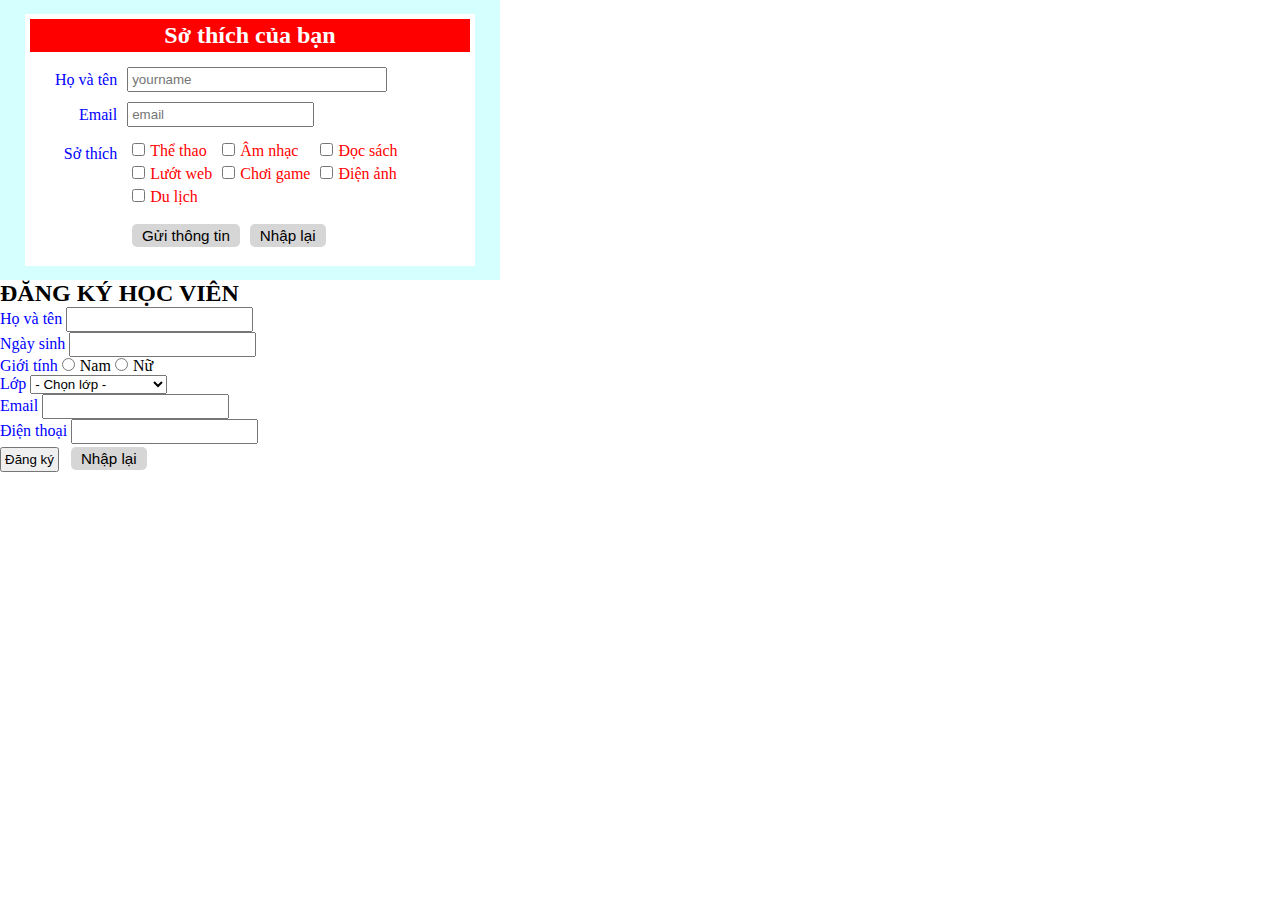
<file: SS3_BT1/index.html>
<!DOCTYPE html>
<html lang="en">

<head>
    <meta charset="UTF-8">
    <meta http-equiv="X-UA-Compatible" content="IE=edge">
    <meta name="viewport" content="width=device-width, initial-scale=1.0">
    <title>Tạo form đơn giản</title>
    <link rel="stylesheet" href="style.css">
</head>

<body>
    <div class="container">
        <div class="container1">
            <form class="hobby">
                <h2>Sở thích của bạn</h2>
                <table class="table1">
                    <tr>
                        <td class="A">
                            <label class="color" for="name">Họ và tên</label>
                        </td>
                        <td>
                            <input class="account" type="text" name="account" placeholder="yourname">
                        </td>
                    </tr>
                    <tr>
                        <td class="A">
                            <label for="email">Email</label>
                        </td>
                        <td>
                            <input type="text" name="email" placeholder="email">
                        </td>
                    </tr>
                    <tr>
                        <td class="A B">
                            <label for="hobby">Sở thích</label>
                        </td>

                        <td>
                            <div class= "hobby1">
                                <div>
                                    <span><input type="checkbox">Thể thao</span>
                                    <span><input type="checkbox">Lướt web</span>
                                    <span><input type="checkbox">Du lịch</span>
                                </div>
                                <div>
                                    <span><input type="checkbox">Âm nhạc</span>
                                    <span><input type="checkbox">Chơi game</span>
                                </div>
                                <div>
                                    <span><input type="checkbox">Đọc sách</span>
                                    <span><input type="checkbox">Điện ảnh</span>
                                </div>
                            </div>
                        </td>


                    </tr>
                    <tr class="button">
                        <td colspan="2">
                            <button>Gửi thông tin</button>
                            <button>Nhập lại</button>
                        </td>
                    </tr>
                </table>
            </form>
        </div>
    </div>











    <form class="register">
        <h2>ĐĂNG KÝ HỌC VIÊN</h2>
        <div>
            <label for="name">Họ và tên</label>
            <input type="text" name="name">
        </div>
        <div>
            <label for="bday">Ngày sinh</label>
            <input type="text" name="bday">
        </div>
        <div>
            <label for="gender">Giới tính</label>
            <input type="radio">Nam
            <input type="radio">Nữ
        </div>
        <div>
            <label for="class">Lớp</label>
            <select>
                <option value="classselect">- Chọn lớp -</option>
                <option value="english">Tiếng Anh</option>
                <option value="japanese">Tiếng Nhật</option>
                <option value="german">Tiếng Đức</option>
                <option value="spanish">Tiếng Tây Ban Nha</option>
            </select>
        </div>
        <div>
            <label>Email</label>
            <input type="text">
        </div>
        <div>
            <label>Điện thoại</label>
            <input type="text">
        </div>
        <input type="submit" value="Đăng ký">
        <button>Nhập lại</button>
    </form>

</body>

</html>
</file>
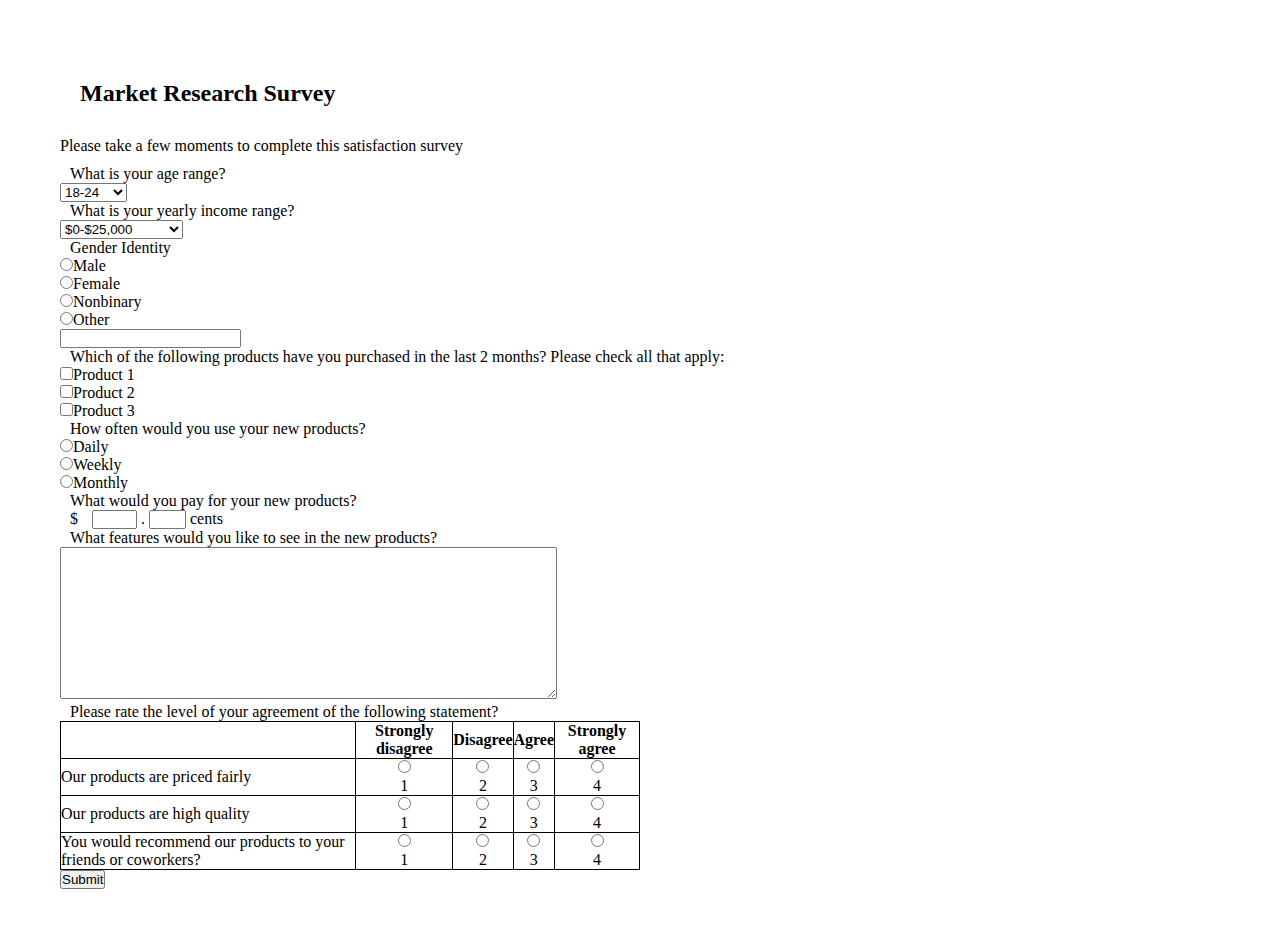
<file: SS3_BT2/index.html>
<!DOCTYPE html>
<html lang="en">

<head>
    <meta charset="UTF-8">
    <meta http-equiv="X-UA-Compatible" content="IE=edge">
    <meta name="viewport" content="width=device-width, initial-scale=1.0">
    <title>Survey</title>
    <link rel="stylesheet" href="style.css">
</head>

<body>
    <div class="container">
        <h2>Market Research Survey</h2>
        <p>Please take a few moments to complete this satisfaction survey</p>
        <label for="age">What is your age range?</label><br>
        <select class="age" name="age">
            <option value="">18-24</option>
            <option value="">24-30</option>
            <option value="">30-40</option>
            <option value="">over 40</option>
        </select>
        <br>
        <label for="income">What is your yearly income range?</label> <br>
        <select name="income">
            <option>$0-$25,000</option>
            <option>$25,000-$35,000</option>
            <option>over $35,000</option>
        </select>
        <form>
            <label for="gender">Gender Identity</label> <br>
            <input type="radio">Male <br>
            <input type="radio">Female <br>
            <input type="radio">Nonbinary <br>
            <input type="radio">Other <br>
            <input type="text">
        </form>
        <form>
            <label for="product">Which of the following products have you purchased in the last 2 months? Please check all
                that apply:</label> <br>
            <input type="checkbox">Product 1 <br>
            <input type="checkbox">Product 2 <br>
            <input type="checkbox">Product 3
        </form>
        <form>
            <label>How often would you use your new products?</label> <br>
            <input type="radio">Daily <br>
            <input type="radio">Weekly <br>
            <input type="radio">Monthly
        </form>
        <form>
            <label for="price">What would you pay for your new products?</label> <br>
            <label for="currency">$</label>
            <input type="text" size="3"> .
            <input type="text" size="2"> cents
        </form>
        <label for="text">What features would you like to see in the new products?</label> <br>
        <textarea name="text" cols="60" rows="10"></textarea> <br>
    
        <label for="table">Please rate the level of your agreement of the following statement?</label> <br>
        <table border="1">
            <thead>
                <tr>
                    <th>&nbsp;</th>
                    <th>Strongly disagree</th>
                    <th>Disagree</th>
                    <th>Agree</th>
                    <th>Strongly agree</th>
                </tr>
            </thead>
           <tbody>

           </tbody>
           <tr>
            <td class="a">Our products are priced fairly</td>
            <td>
                <input type="radio"> <br>
                <label for="">1</label>
            </td>
            <td>
                <input type="radio"> <br>
                <label for="">2</label>
            </td>
            <td>
                <input type="radio"> <br>
                <label for="">3</label>
            </td>
            <td>
                <input type="radio"> <br>
                <label for="">4</label>
            </td>
        </tr>
        <tr>
            <td class="a">Our products are high quality</td>
            <td>
                <input type="radio"> <br>
                <label for="">1</label>
            </td>
            <td>
                <input type="radio"> <br>
                <label for="">2</label>
            </td>
            <td>
                <input type="radio"> <br>
                <label for="">3</label>
            </td>
            <td>
                <input type="radio"> <br>
                <label for="">4</label>
            </td>
        </tr>
        <tr>
            <td class="a">You would recommend our products to your friends or coworkers?</td>
            <td>
                <input type="radio"> <br>
                <label for="">1</label>
            </td>
            <td>
                <input type="radio"> <br>
                <label for="">2</label>
            </td>
            <td>
                <input type="radio"> <br>
                <label for="">3</label>
            </td>
            <td>
                <input type="radio"> <br>
                <label for="">4</label>
            </td>
        </tr>
        </table>
        <button>Submit</button>
    </div>
    

</body>

</html>
</file>
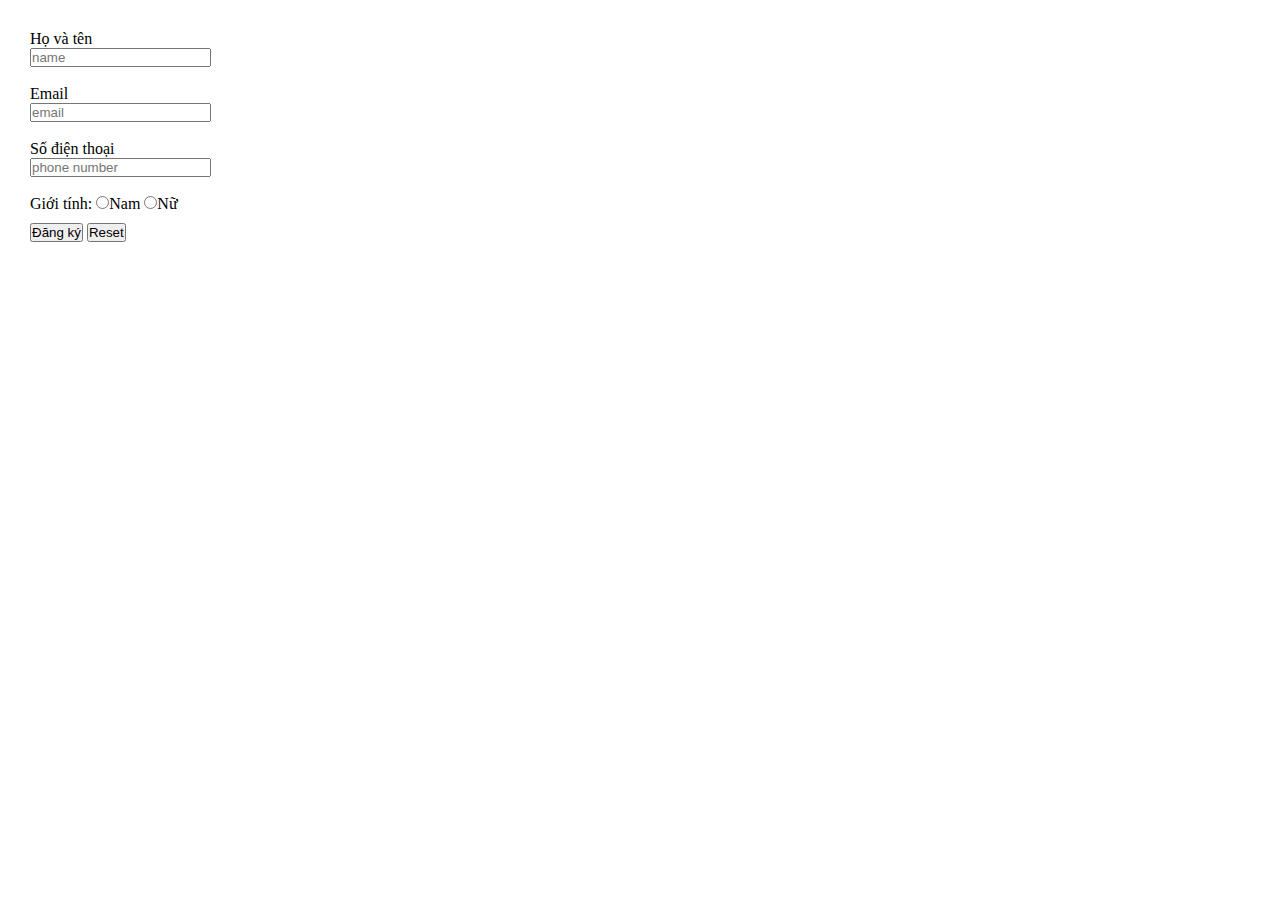
<file: SS3_BT3/index.html>
<!DOCTYPE html>
<html lang="en">

<head>
    <meta charset="UTF-8">
    <meta http-equiv="X-UA-Compatible" content="IE=edge">
    <meta name="viewport" content="width=device-width, initial-scale=1.0">
    <title>User form</title>
    <link rel="stylesheet" href="style.css">
</head>

<body>
    <div class="container">
        <form action="">
            <label for="name">Họ và tên</label> <br>
            <span><input type="text" placeholder="name"></span>
        </form>  <br>
        <form action="">
            <label for="email">Email</label> <br>
            <span><input type="text" placeholder="email"></span> 
        </form> <br>
        <form action="">
            <label for="sdt">Số điện thoại</label> <br>
            <span><input type="text" placeholder="phone number"></span>
        </form> <br>
        
        <form>
            <label for="gender">Giới tính:</label>
            <input type="radio">Nam
            <input type="radio">Nữ
        </form>
        <button>Đăng ký</button>
        <input type="reset">
    </div>

</body>

</html>
</file>
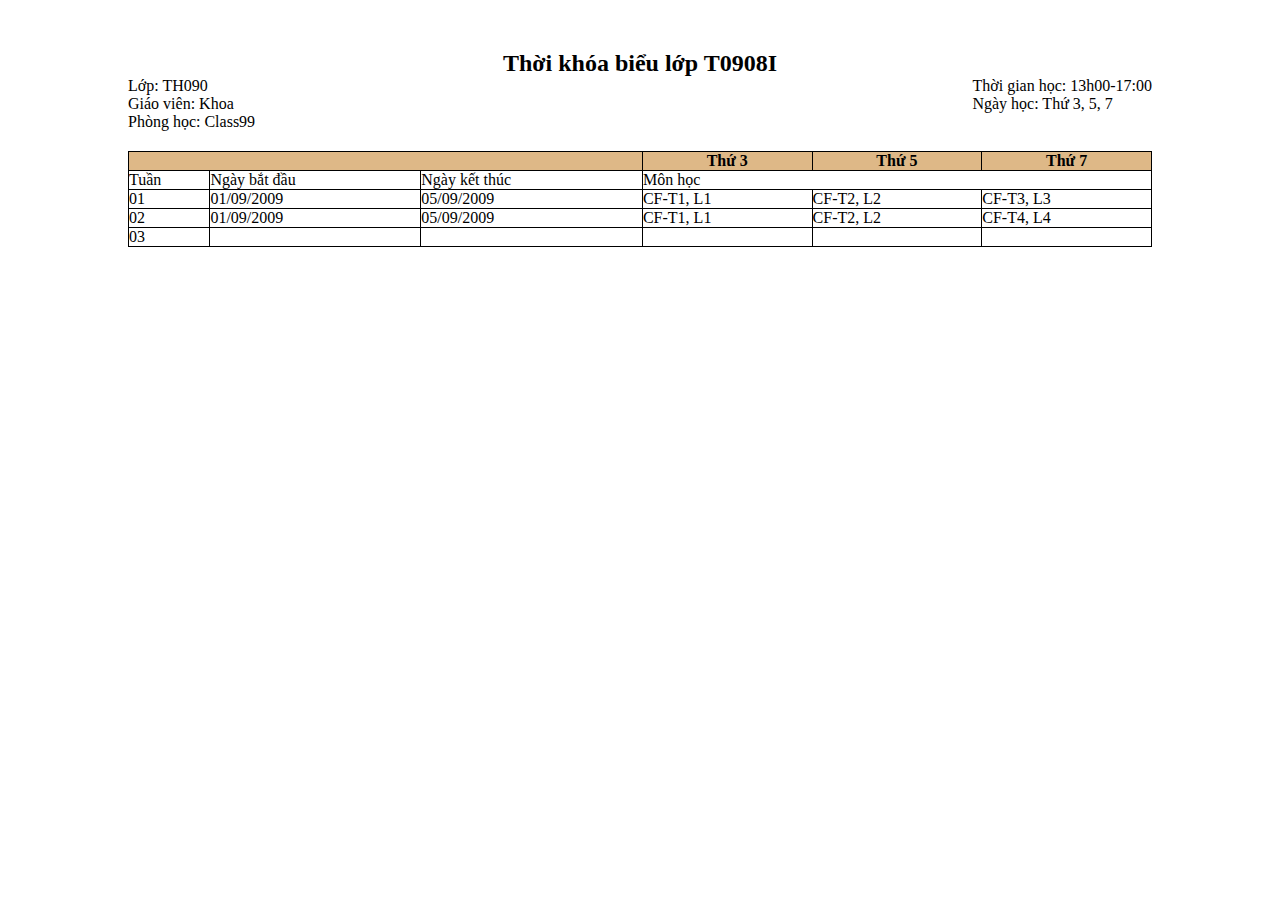
<file: SS3_BT4/index.html>
<!DOCTYPE html>
<html lang="en">

<head>
    <meta charset="UTF-8">
    <meta http-equiv="X-UA-Compatible" content="IE=edge">
    <meta name="viewport" content="width=device-width, initial-scale=1.0">
    <title>Tạo bảng SS3BT4</title>
    <link rel="stylesheet" href="style.css">
</head>

<body>
    <h2>Thời khóa biểu lớp T0908I</h2>
    <div class="a">
        <div class="content">
            <div class="left">
                <p>Lớp: TH090</p>
                <p>Giáo viên: Khoa</p>
                <p>Phòng học: Class99</p>
            </div>
            <div class="right">
                <p>Thời gian học: 13h00-17:00</p>
                <p>Ngày học: Thứ 3, 5, 7</p>
            </div>    
        </div>
       
        <table>
            <thead>
                <th colspan="3">&nbsp;</th>
                <th>Thứ 3</th>
                <th>Thứ 5</th>
                <th>Thứ 7</th>
            </thead>
            <tbody>
                <tr>
                    <td>Tuần</td>
                    <td>Ngày bắt đầu</td>
                    <td>Ngày kết thúc</td>
                    <td colspan="3">Môn học</td>
                </tr>
                <tr>
                    <td>01</td>
                    <td>01/09/2009</td>
                    <td>05/09/2009</td>
                    <td>CF-T1, L1</td>
                    <td>CF-T2, L2</td>
                    <td>CF-T3, L3</td>
                </tr>
                <tr>
                    <td>02</td>
                    <td>01/09/2009</td>
                    <td>05/09/2009</td>
                    <td>CF-T1, L1</td>
                    <td>CF-T2, L2</td>
                    <td>CF-T4, L4</td>
                <tr>
                    <td>03</td>
                    <td>&nbsp;</td>
                    <td>&nbsp;</td>
                    <td>&nbsp;</td>
                    <td>&nbsp;</td>
                    <td>&nbsp;</td>
                </tr>
                </tr>
            </tbody>
    
            <tr>
    
            </tr>
            <tr>
    
            </tr>
        </table>
    </div>
    
</body>

</html>
</file>
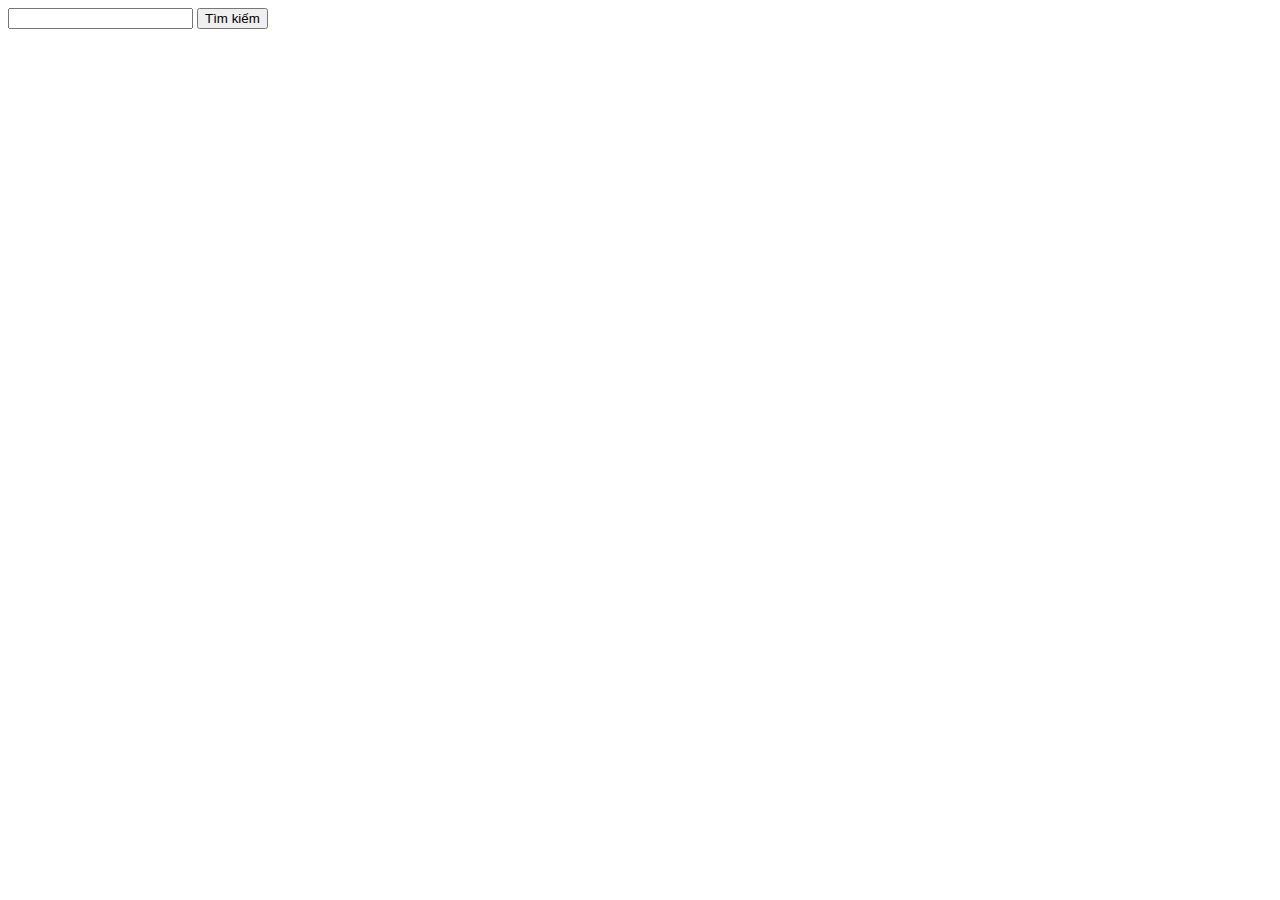
<file: SS3_Thuchanh2/index.html>
<!DOCTYPE html>
<html lang="en">
<head>
    <meta charset="UTF-8">
    <meta http-equiv="X-UA-Compatible" content="IE=edge">
    <meta name="viewport" content="width=device-width, initial-scale=1.0">
    <title>Thanh tìm kiếm trên Google </title>
   
</head>
<body>
    <div class="content">
    <form method="get" action="https://www.google.com/">
        <input type="text" name="q">
        <input type="submit" value="Tìm kiếm">
    </form>
</div>
    
</body>
</html>
</file>
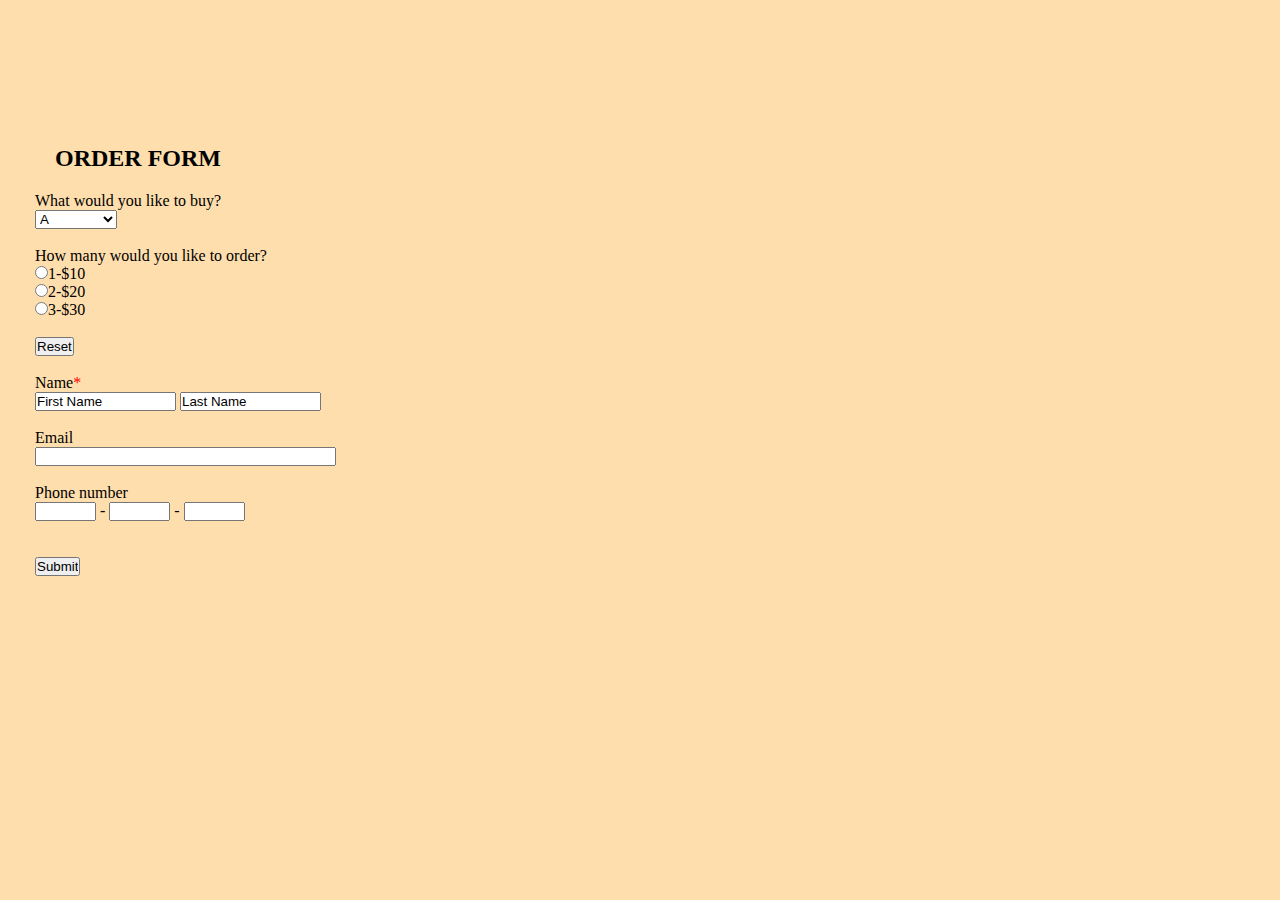
<file: SS3_Thuchanh1/simpleform.html>
<!DOCTYPE html>
<html lang="en">

<head>
    <meta charset="UTF-8">
    <meta http-equiv="X-UA-Compatible" content="IE=edge">
    <meta name="viewport" content="width=device-width, initial-scale=1.0">
    <title>Simple Form</title>
    <link rel="stylesheet" href="./style_simpleform.css">
</head>

<body>
    <div class="container">
        <div class="content">
            <form method="get" action="simpleform.html" class="wufoo"></form>
            <h2>ORDER FORM</h2>
            <div class="prd">
                <form method="get" action="simpleform.html">
                    <label for="product">What would you like to buy?</label> <br>
                    <select name="product" id="product">
                        <option value=" ">A</option>
                        <option value="b">B (+  0.5$)</option>
                        <option value="c">C (+  0.5$)</option>
                        <option value="d">D (+  0.5$)</option>
                    </select>
                </form> <br>
            </div>
            <div class="amount">
                <p>How many would you like to order?</p>
                <form>
                    <input type="radio" name="rd"/>1-$10<br>
                    <input type="radio" name="rd"/>2-$20<br>
                    <input type="radio" name="rd"/>3-$30<br> <br>
                    <input type="reset" value="Reset">
                </form> <br>
            </div>
            <div class="name">
                <p>Name<span style="color: red;">*</span></p>
                <form>
                    <input type="text" name="firstname" value="First Name" size="15">
                    <input type="text" name="lastname" value="Last Name" size="15">
                </form> <br>
            </div>
            <div class="email">
                <form>
                    <label label for="email">Email</label> <br>
                    <input type="text" name="email" size="35">
                </form> <br>
            </div>
            <div class="phonenumber">
                <form>
                    <label label for="phone">Phone number</label> <br>
                    <input type="text" name="phone1" size="5"> -
                    <input type="text" name="phone2" size="5"> -
                    <input type="text" name="phone3" size="5">
                </form> <br> <br>
            </div>
            <div class="submit">
                <input type="submit">
            </div>
        </div>
    </div>
</body>

</html>
</file>
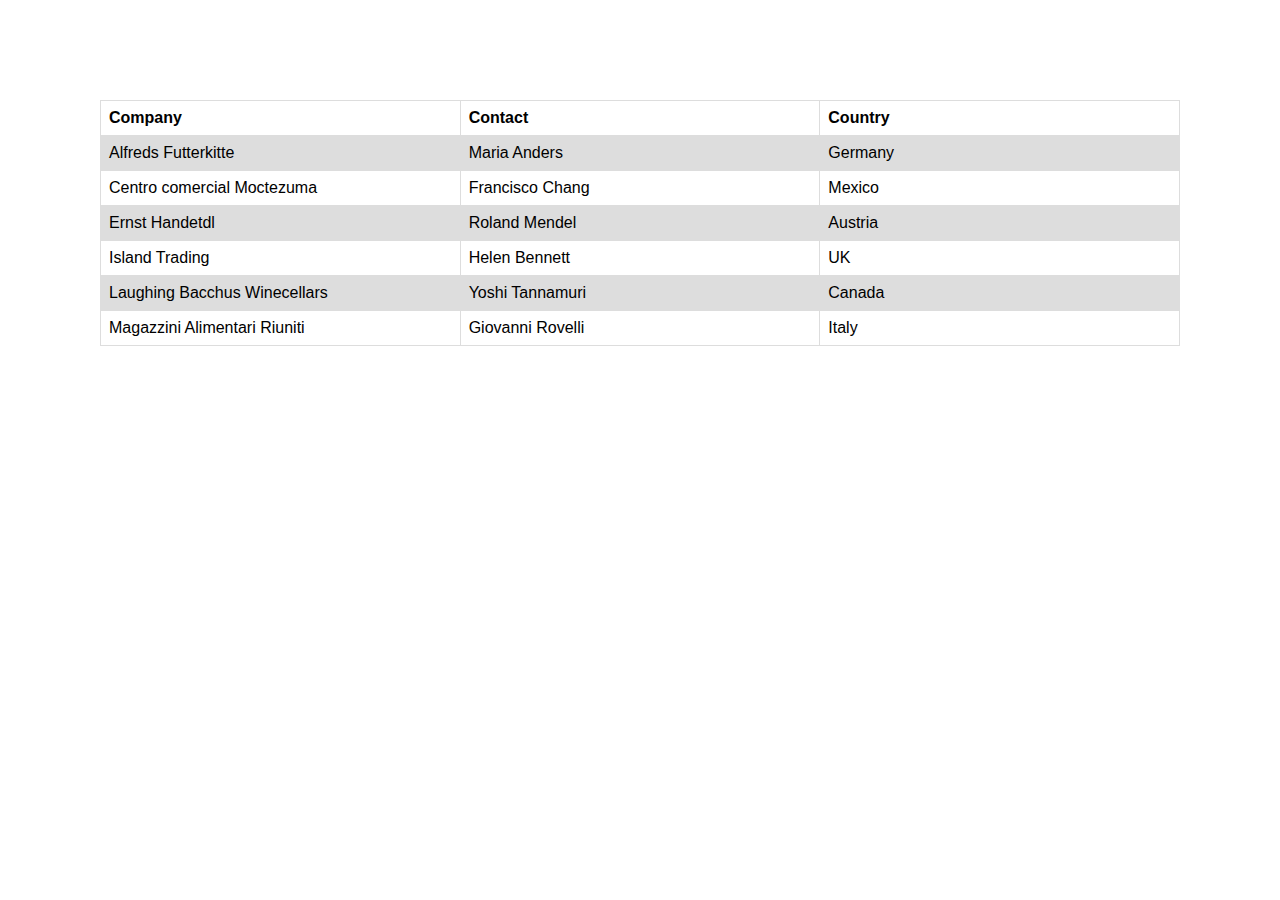
<file: SS3_Thuchanh3/tablesimple.html>
<!DOCTYPE html>
<html lang="en">

<head>
    <meta charset="UTF-8">
    <meta http-equiv="X-UA-Compatible" content="IE=edge">
    <meta name="viewport" content="width=device-width, initial-scale=1.0">
    <title>Tạo bảng cơ bản</title>
    <link rel="stylesheet" href= "tablesimple.css">
</head>

<body>
    <div class="container">
    <table>
        <tr>
            <th>Company</th>
            <th>Contact</th>
            <th>Country</th>
        </tr>
        <tr>
            <td>Alfreds Futterkitte</td>
            <td>Maria Anders</td>
            <td>Germany</td>
        </tr>
        <tr>
            <td>Centro comercial Moctezuma</td>
            <td>Francisco Chang</td>
            <td>Mexico</td>
        </tr>
        <tr>
            <td>Ernst Handetdl</td>
            <td>Roland Mendel</td>
            <td>Austria</td>
        </tr>
        <tr>
            <td>Island Trading</td>
            <td>Helen Bennett</td>
            <td>UK</td>
        </tr>
        <tr>
            <td>Laughing Bacchus Winecellars</td>
            <td>Yoshi Tannamuri</td>
            <td>Canada</td>
        </tr>
        <tr>
            <td>Magazzini Alimentari Riuniti</td>
            <td>Giovanni Rovelli</td>
            <td>Italy</td>
        </tr>
    </table>
</div>
</body>

</html>
</file>
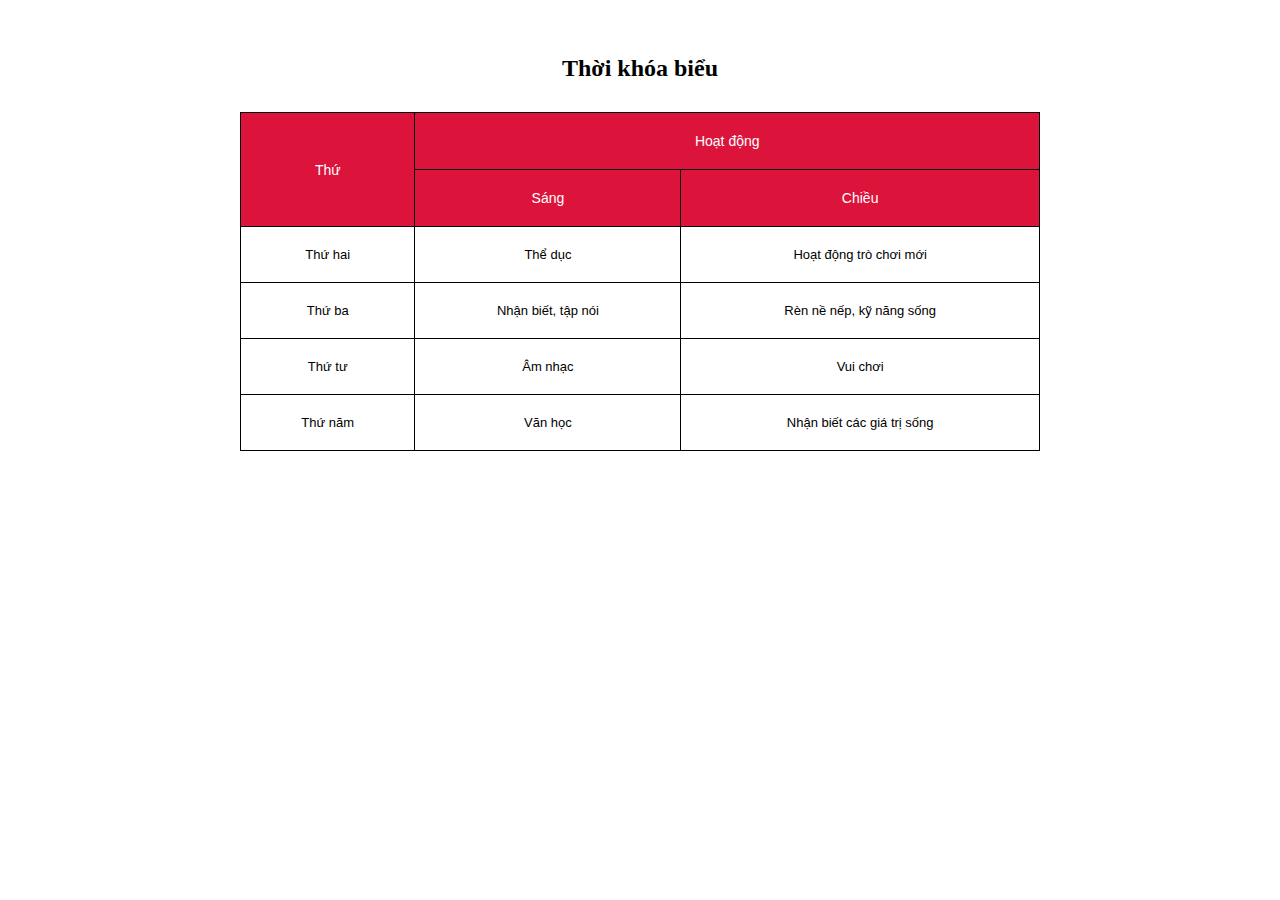
<file: SS3_Thuchanh4/bangnangcao.html>
<!DOCTYPE html>
<html lang="en">

<head>
    <meta charset="UTF-8">
    <meta http-equiv="X-UA-Compatible" content="IE=edge">
    <meta name="viewport" content="width=device-width, initial-scale=1.0">
    <title>Bảng nâng cao</title>
    <link rel="stylesheet" href="bangnangcao.css">
</head>

<body>

    <div class="container">
        <h2>Thời khóa biểu</h2>
        <table border="1" width="50%">
            <tr>
                <th rowspan="2">Thứ</th>
                <th colspan="2">Hoạt động</th>
            </tr>
            <tr>
                <th>Sáng</th>
                <th>Chiều</th>
            </tr>
            <tr>
                <td>Thứ hai</td>
                <td>Thể dục</td>
                <td>Hoạt động trò chơi mới</td>
            </tr>
            <tr>
                <td>Thứ ba</td>
                <td>Nhận biết, tập nói</td>
                <td>Rèn nề nếp, kỹ năng sống</td>
            </tr>
            <tr>
                <td>Thứ tư</td>
                <td>Âm nhạc</td>
                <td>Vui chơi</td>
            </tr>
            <tr>
                <td>Thứ năm</td>
                <td>Văn học</td>
                <td>Nhận biết các giá trị sống</td>
            </tr>
        </table>
    </div>
</body>

</html>
</file>
<file: SS3_BT1/style.css>
* {
    margin: 0;
    padding: 0;
}

.container {
    width: 500px;
    height: 280px;
    background-color: #d5feff;
    display: flex;
    justify-content: center;
    align-items: center;
  }
  /* -----style for hobby----- */
  .container1 {
    width: 90%;
    height: 90%;
    background-color: white;
  }
  .container1 h2 {
    background-color: red;
    text-align: center;
    margin: 5px;
    padding: 3px;
    color: white;
  }
  .table1 {
    border-spacing: 10px;
    margin-left: 20px;
  }
  span {
    margin: 5px;
    color: red;
  }
  input {
    padding: 3px;
    margin-right: 5px;
    outline: none;
  }
  .account {
    width: 250px;
  }
  .A {
    text-align: right;
    line-height: 100%;
  }
  label {
    color: blue;
  }
  .B {
    padding-bottom: 40px;
  }
  .button {
    text-align: center;
  }
  .hobby1 {
    display: flex;
  }
  span {
    display: block;
  }
  button {
    padding: 3px 10px;
    border: none;
    background-color: rgb(215, 214, 214);
    font-size: 95%;
    margin: 3px;
    border-radius: 5px;
  }
  button:hover {
    background-color: red;
    color: white;
    transition: 1s;
  }

/* -----style for register----- */
</file>
<file: SS3_BT2/style.css>
* {
    margin: 0;
    padding: 0;
    box-sizing: border-box;
}
.container {
margin: 30px 30px;
padding: 30px 30px;
}

table {
    width: 50%;
    border: 1px solid black;
    border-collapse: collapse;
}
h2 {
padding: 20px 20px;
}
p {
    padding: 10px 0px;
}
thead, tbody {
    padding: 10px 10px;
    margin: 10px 10px;
}
label {
    margin: 20px 10px;
}
thead, tbody {
    text-align: center;
}
.a {
    text-align: left;
}
</file>
<file: SS3_BT3/style.css>
* {
    margin: 0;
    padding: 0;
    box-sizing: 0;
}
.container {
    margin: 30px 30px;
}
label {
    margin-top: 10px;
    margin-bottom: 5px;
}
span {
    margin-top: 10px;
    margin-bottom: 10px;
}
button {
    margin-top: 10px;
}
</file>
<file: SS3_BT4/style.css>
* {
    margin: 0;
    padding: 0;
    box-sizing: 0;
}
h2 {
    text-align: center;
    margin-top: 50px;
}
.a {
    width: 80%;
    margin: auto;
}
.content {
    
    display: flex;
    justify-content: space-between;
}
table th, td {

    border: 1px solid black;
}
table {
    border-collapse: collapse;
    width: 100%;
    margin: 20px 0px;
}
thead {
    background-color: burlywood;
}
</file>
<file: SS3_Thuchanh1/style_simpleform.css>
* {
    margin: 0;
    padding: 0;
    box-sizing: border-box;
}
.container {
width: 100%;
height: 100vh;
background-color:navajowhite ;
background-size: cover;
display: flex;
align-items: center;
justify-content: left;
flex-wrap: wrap;
}
.content {
background-color: maroon (254, 198, 207);
border-radius: 15px;
width: 500px;
height: 700px;
padding: 25px 35px;
text-align: left;
}
h2{
    padding: 20px 20px;
}
.wufoo {
    font-family: 'Lucida Sans', 'Lucida Sans Regular', 'Lucida Grande', 'Lucida Sans Unicode', Geneva, Verdana, sans-serif;
}
</file>
<file: SS3_Thuchanh3/tablesimple.css>
* {
    margin: 0;
    padding: 0;
}

table {
    font-family: Arial, Helvetica, sans-serif;
    border-collapse: collapse;
    width: 100%;
}

td,th {
    border: 1px solid #dddddd;
    text-align: left;
    padding: 8px;
    width: 300px;
}

tr:nth-child(even) {
    background-color: #dddddd;
}
.container {
    margin: 100px 100px;
}
</file>
<file: SS3_Thuchanh4/bangnangcao.css>
* {
    margin: 0;
    padding: 0;
}
.container {
width: 800px;
height: 450px;
padding: 25px 35px;
display:block;
margin-left: auto;
margin-right: auto;
margin-top: 30px;
border-radius: 15px;
}
.container h2{
    text-align: center;
    margin-bottom: 30px;
}
table {
    width: 100%;
    border-collapse: collapse;
    text-align: center;
}
td, th {
    padding: 20px;
}
th {
    font-family: 'Segoe UI', Tahoma, Geneva, Verdana, sans-serif;
    font-size: 14px;
    font-weight: 400;
    border: 1px solid #000;
    text-align: center;
    padding: 5px, 10px;
    background: crimson;
    color: white;
}
td {
    font-family: 'Segoe UI', Tahoma, Geneva, Verdana, sans-serif;
    font-size: 13px;
    font-weight: 400;
    border: 1px solid #000;
    text-align: center;
}
</file>
